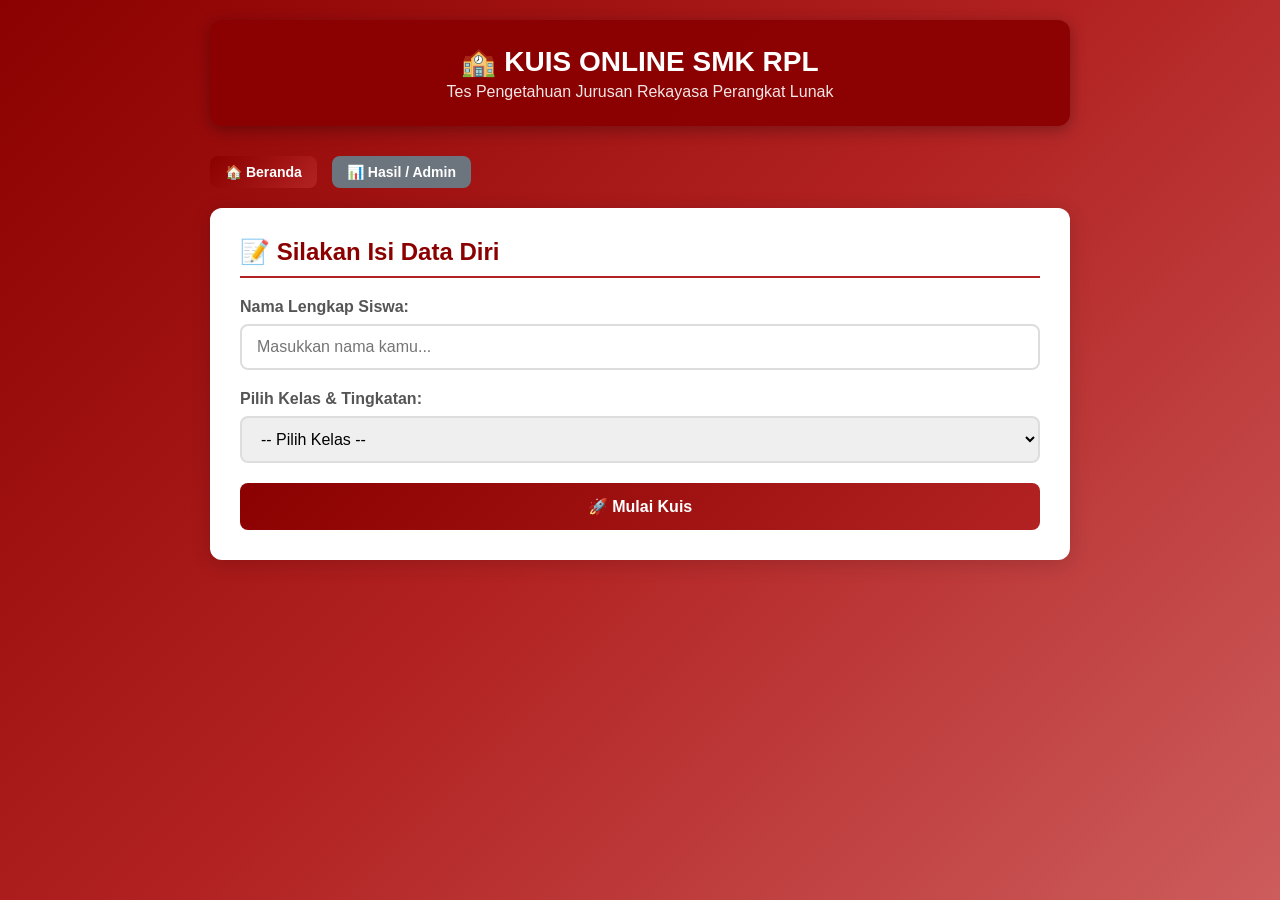
<file: index.html>
<!DOCTYPE html>
<html lang="id">
<head>
    <meta charset="UTF-8">
    <meta name="viewport" content="width=device-width, initial-scale=1.0">
    <title>Kuis Online SMK RPL</title>
    <link rel="stylesheet" href="style.css">
</head>
<body>
    <div class="container">
        <header>
            <h1>🏫 KUIS ONLINE SMK RPL</h1>
            <p>Tes Pengetahuan Jurusan Rekayasa Perangkat Lunak</p>
        </header>

        <!-- Navigasi -->
        <div class="nav-links">
            <a href="index.html" class="btn btn-primary btn-small">🏠 Beranda</a>
            <a href="Form.html" class="btn btn-secondary btn-small">📊 Hasil / Admin</a>
        </div>

        <!-- Langkah 1: Identitas & Pilih Kelas -->
        <div class="card" id="section-pilih">
            <h2>📝 Silakan Isi Data Diri</h2>
            
            <div class="form-group">
                <label for="nama">Nama Lengkap Siswa:</label>
                <input type="text" id="nama" placeholder="Masukkan nama kamu..." required>
            </div>

            <div class="form-group">
                <label for="kelas">Pilih Kelas & Tingkatan:</label>
                <select id="kelas">
                    <option value="">-- Pilih Kelas --</option>
                    <optgroup label="Kelas 10">
                        <option value="RPL 1">Kelas 10 — RPL 1</option>
                        <option value="RPL 2">Kelas 10 — RPL 2</option>
                        <option value="RPL 3">Kelas 10 — RPL 3</option>
                    </optgroup>
                    <optgroup label="Kelas 11">
                        <option value="RPL 1">Kelas 11 — RPL 1</option>
                        <option value="RPL 2">Kelas 11 — RPL 2</option>
                        <option value="RPL 3">Kelas 11 — RPL 3</option>
                    </optgroup>
                    <optgroup label="Kelas 12">
                        <option value="RPL 1">Kelas 12 — RPL 1</option>
                        <option value="RPL 2">Kelas 12 — RPL 2</option>
                        <option value="RPL 3">Kelas 12 — RPL 3</option>
                    </optgroup>
                </select>
            </div>

            <button class="btn btn-primary" onclick="mulaiKuis()">🚀 Mulai Kuis</button>
        </div>

        <!-- Langkah 2: Kuis -->
        <div class="card hidden" id="section-kuis">
            <h2>📋 Kuis — <span id="info-kelas"></span></h2>
            <p id="info-waktu" style="color:#666; margin-bottom:20px;"></p>
            <form id="formKuis"></form>
            <button class="btn btn-primary" onclick="kirimKuis()">✅ Kirim Jawaban</button>
        </div>

        <!-- Langkah 3: Hasil -->
        <div class="card hidden" id="section-hasil">
            <h2>🎉 Hasil Kuis</h2>
            <div class="result-box">
                <p class="score-info">Nama: <strong id="hasil-nama"></strong></p>
                <p class="score-info">Kelas: <strong id="hasil-kelas"></strong></p>
                <p class="score-info">Hari/Tanggal: <strong id="hasil-tanggal"></strong></p>
                <div class="score-display" id="hasil-nilai"></div>
                <p id="hasil-keterangan"></p>
                <br>
                <button class="btn btn-primary" onclick="ulangiKuis()">🔄 Kerjakan Lagi</button>
                <a href="Form.html" class="btn btn-secondary">📊 Lihat Semua Hasil</a>
            </div>
        </div>
    </div>

    <script src="script.js"></script>
</body>
</html>
</file>
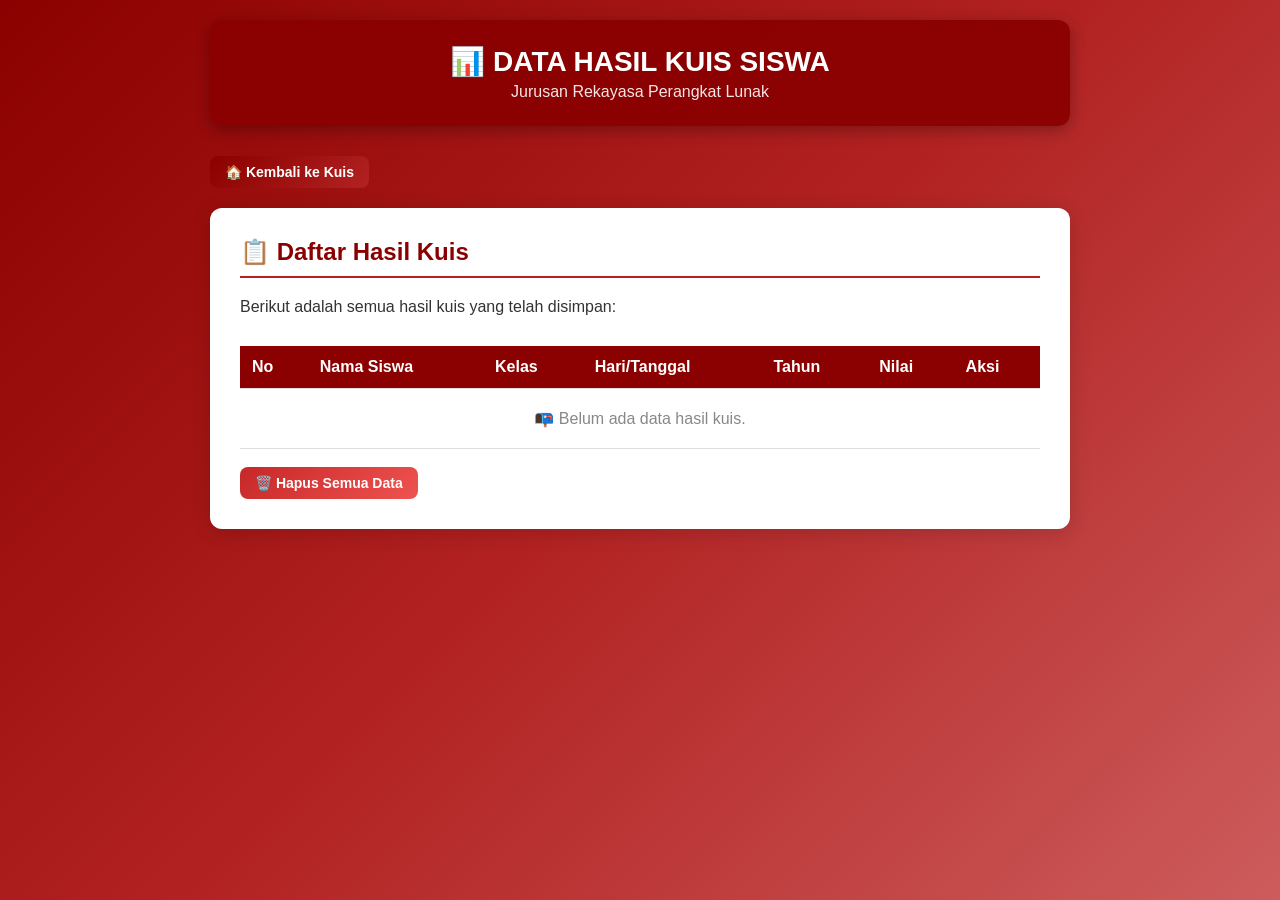
<file: form.html>
<!DOCTYPE html>
<html lang="id">
<head>
    <meta charset="UTF-8">
    <meta name="viewport" content="width=device-width, initial-scale=1.0">
    <title>Data Hasil Kuis — Admin</title>
    <link rel="stylesheet" href="style.css">
</head>
<body>
    <div class="container">
        <header>
            <h1>📊 DATA HASIL KUIS SISWA</h1>
            <p>Jurusan Rekayasa Perangkat Lunak</p>
        </header>

        <div class="nav-links">
            <a href="index.html" class="btn btn-primary btn-small">🏠 Kembali ke Kuis</a>
        </div>

        <div class="card">
            <h2>📋 Daftar Hasil Kuis</h2>
            <p style="margin-bottom:15px;">Berikut adalah semua hasil kuis yang telah disimpan:</p>
            
            <div class="table-wrapper">
                <table id="tabelHasil">
                    <thead>
                        <tr>
                            <th>No</th>
                            <th>Nama Siswa</th>
                            <th>Kelas</th>
                            <th>Hari/Tanggal</th>
                            <th>Tahun</th>
                            <th>Nilai</th>
                            <th>Aksi</th>
                        </tr>
                    </thead>
                    <tbody id="isiTabel"></tbody>
                </table>
            </div>

            <br>
            <button class="btn btn-danger btn-small" onclick="hapusSemuaData()">🗑️ Hapus Semua Data</button>
        </div>
    </div>

    <script src="script.js"></script>
</body>
</html>
</file>
<file: style.css>
* {
    margin: 0;
    padding: 0;
    box-sizing: border-box;
    font-family: 'Segoe UI', Tahoma, Geneva, Verdana, sans-serif;
}

body {
    background: linear-gradient(135deg, #8B0000 0%, #B22222 50%, #CD5C5C 100%);
    min-height: 100vh;
    color: #333;
}

.container {
    max-width: 900px;
    margin: 0 auto;
    padding: 20px;
}

/* Header */
header {
    background: rgba(139, 0, 0, 0.95);
    color: white;
    padding: 25px;
    text-align: center;
    border-radius: 12px;
    margin-bottom: 30px;
    box-shadow: 0 4px 15px rgba(0,0,0,0.3);
}

header h1 {
    font-size: 28px;
    margin-bottom: 5px;
}

header p {
    font-size: 16px;
    opacity: 0.9;
}

/* Kartu */
.card {
    background: white;
    border-radius: 12px;
    padding: 30px;
    margin-bottom: 25px;
    box-shadow: 0 4px 20px rgba(0,0,0,0.15);
}

.card h2 {
    color: #8B0000;
    margin-bottom: 20px;
    border-bottom: 2px solid #B22222;
    padding-bottom: 10px;
}

/* Form & Input */
.form-group {
    margin-bottom: 20px;
}

label {
    display: block;
    font-weight: 600;
    color: #555;
    margin-bottom: 8px;
}

input, select, button {
    width: 100%;
    padding: 12px 15px;
    border: 2px solid #ddd;
    border-radius: 8px;
    font-size: 16px;
    transition: all 0.3s ease;
}

input:focus, select:focus {
    outline: none;
    border-color: #8B0000;
    box-shadow: 0 0 0 3px rgba(139, 0, 0, 0.1);
}

/* Tombol */
.btn {
    padding: 14px 25px;
    border: none;
    border-radius: 8px;
    font-size: 16px;
    font-weight: 600;
    cursor: pointer;
    transition: all 0.3s ease;
    text-align: center;
    display: inline-block;
    text-decoration: none;
}

.btn-primary {
    background: linear-gradient(135deg, #8B0000, #B22222);
    color: white;
}

.btn-primary:hover {
    transform: translateY(-2px);
    box-shadow: 0 5px 20px rgba(139, 0, 0, 0.4);
}

.btn-success {
    background: linear-gradient(135deg, #2e7d32, #4caf50);
    color: white;
}

.btn-danger {
    background: linear-gradient(135deg, #c62828, #ef5350);
    color: white;
}

.btn-secondary {
    background: #6c757d;
    color: white;
}

.btn-small {
    padding: 8px 15px;
    font-size: 14px;
    width: auto;
}

/* Soal Kuis */
.question-block {
    background: #fef2f2;
    border-left: 4px solid #8B0000;
    padding: 20px;
    margin-bottom: 20px;
    border-radius: 0 8px 8px 0;
}

.question-block h4 {
    font-size: 16px;
    margin-bottom: 12px;
    color: #444;
}

.option-label {
    display: flex;
    align-items: center;
    padding: 8px 0;
    cursor: pointer;
    font-weight: normal;
}

.option-label input {
    width: auto;
    margin-right: 10px;
}

/* Hasil */
.result-box {
    text-align: center;
    padding: 30px;
    border-radius: 10px;
    background: #f8f9fa;
}

.score-display {
    font-size: 48px;
    font-weight: bold;
    color: #8B0000;
    margin: 20px 0;
}

.score-info {
    font-size: 16px;
    color: #666;
    margin-bottom: 10px;
}

/* Tabel Admin */
.table-wrapper {
    overflow-x: auto;
}

table {
    width: 100%;
    border-collapse: collapse;
    margin-top: 15px;
}

th, td {
    padding: 12px;
    text-align: left;
    border-bottom: 1px solid #ddd;
}

th {
    background: #8B0000;
    color: white;
}

tr:hover {
    background: #fef2f2;
}

/* Navigasi */
.nav-links {
    display: flex;
    gap: 15px;
    margin-bottom: 20px;
    flex-wrap: wrap;
}

.hidden {
    display: none !important;
}

/* Responsif */
@media (max-width: 600px) {
    .container {
        padding: 10px;
    }
    header h1 {
        font-size: 22px;
    }
    .card {
        padding: 20px;
    }
}
</file>
